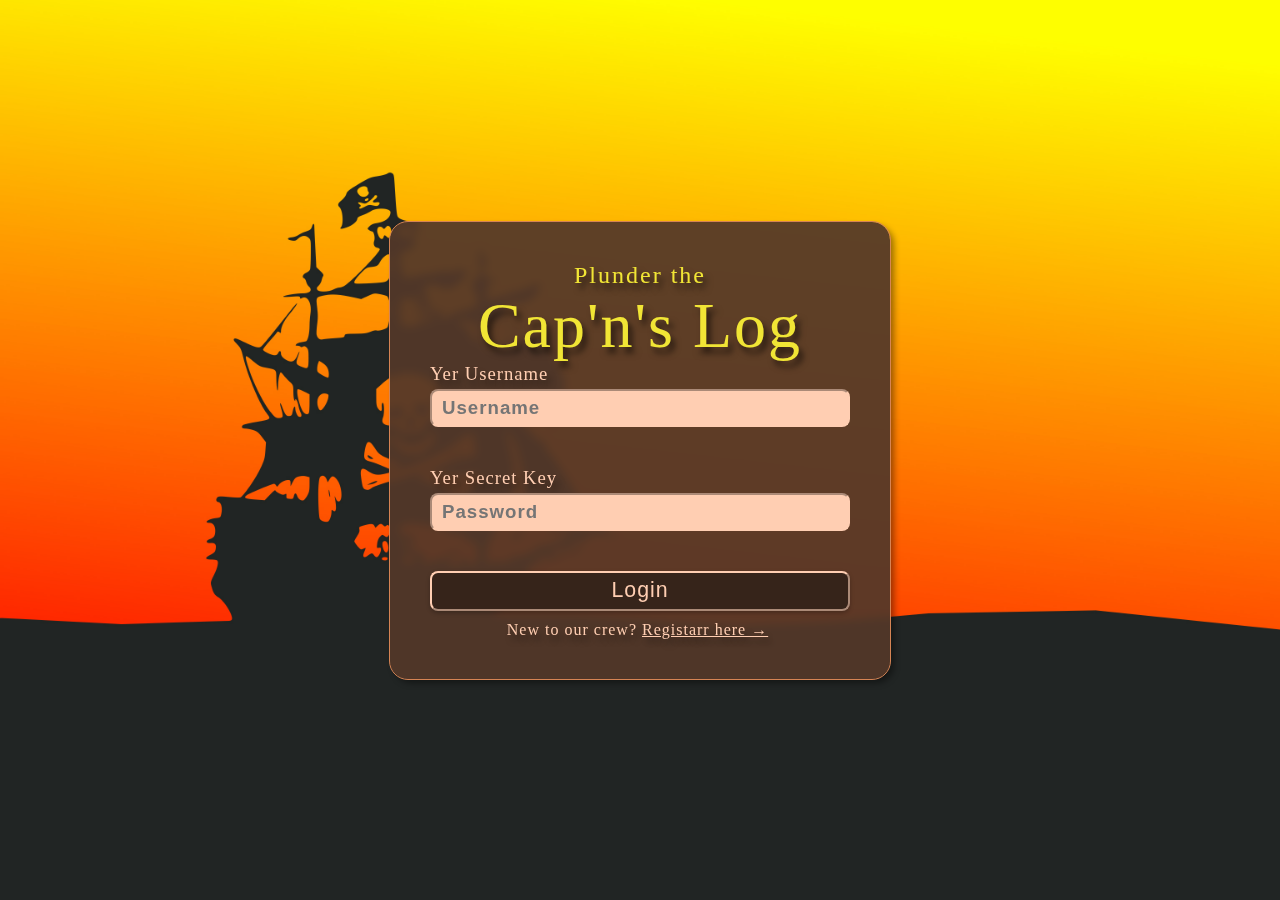
<file: index.html>
<!DOCTYPE html>
<html>
    <head>
        <title>Login</title>
        <meta charset="UTF-8">
        <link href="css/styles.css" rel="stylesheet">	
        <link href="https://fonts.googleapis.com/css?family=Ubuntu" rel="stylesheet">
        <link href="https://fonts.googleapis.com/css2?family=Pirata+One" rel="stylesheet">
        <link href="https://fonts.googleapis.com/css2?family=Trade+Winds" rel="stylesheet">
        <script type="text/javascript" src="js/global.js"></script>
      <script type="text/javascript" src="js/frontpage.js"></script>
    </head>

    <body class="loginBody">
      <div class="loginContainer">
        <div class="headerContainer loginContainerHeader">
          <span id="upperLoginHead">Plunder the</span>
          <span id="lowerLoginHead">Cap'n's Log</span>
        </div>
        <form>
          <div class="loginGroup">
            <label for="loginName">Yer Username</label>
            <input type="text" id="loginName" class="inputField" placeholder="Username" onkeydown="if(event.key=='Enter') doLogin();"/><br />
            <div class="errorContainer usernameError"></div>
          </div>

          <div class="loginGroup">
            <label for="loginPassword">Yer Secret Key</label>
            <input type="password" id="loginPassword" class="inputField" placeholder="Password" onkeydown="if(event.key=='Enter') doLogin();"/><br/>
            <div class="errorContainer passwordError"></div>
          </div>

          <div class="errorContainer invalidLoginError"></div>
          <button type="button" id="loginButton" class="buttons" onclick="doLogin();"> Login </button>
          
          <div class="createAccountLink">
            <span>New to our crew?</span><span id="createAccountPrompt" onclick="goToCreateAccount()">Registarr here →</span>
          </div>
        </form>
      </div>
    </body>
</html>
</file>
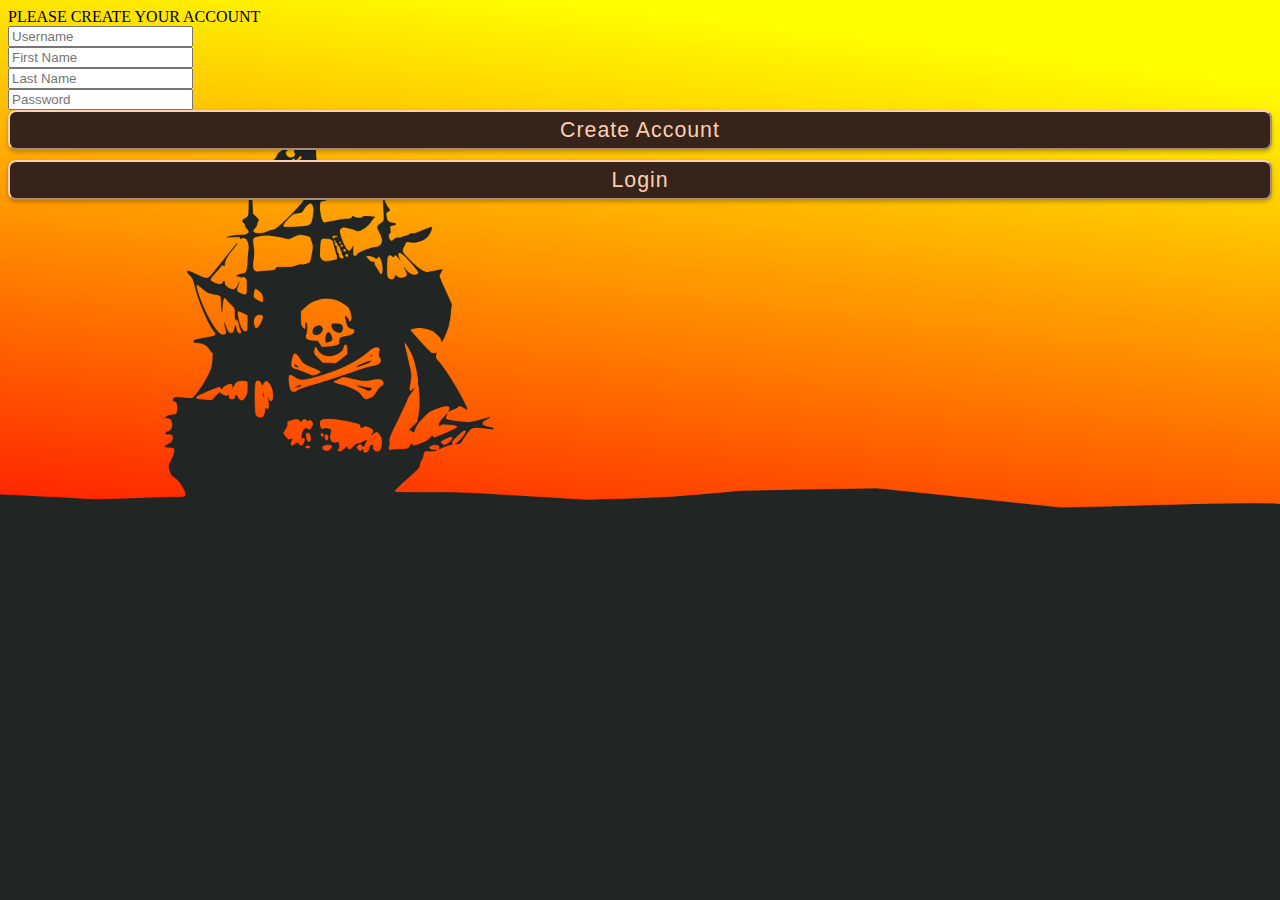
<file: createaccount.html>
<!DOCTYPE html>
<html>
    <head>
        <title>Create Account</title>
        <link href="css/styles.css" rel="stylesheet">	
        <link href="https://fonts.googleapis.com/css?family=Ubuntu" rel="stylesheet">
	    <script type="text/javascript" src="js/code.js"></script>
    </head>

    <body>
        <span id="inner-title">PLEASE CREATE YOUR ACCOUNT</span> <br />
        <input type="text" id="registerName" placeholder="Username" /><br />
        <input type="text" id="registerFirstName" placeholder="First Name" /><br />
        <input type="text" id="registerLastName" placeholder="Last Name" /><br />
        <input type="text" id="registerPassword" placeholder="Password" /><br/>
        <button type="button" id="registerAccountButton" class="buttons" onclick=""> Create Account </button>
        <button type="button" id="loginButton" class="buttons" onclick="goToLogin();"> Login</button>
        <span id="registerResult"></span>
    </body>
</html>
</file>
<file: css/styles.css>
* {
    box-sizing: border-box;
}

@font-face {
    font-family: 'Blackadder ITC Std Regular';
    src: url("../fonts/blackadder-itc/Blackadder\ ITC\ Std\ Regular.otf");
}

.pirate-scrawl {
    font-family: 'Blackadder ITC Std Regular', serif !important;
}
.typewriter-text {
    font-family: 'IM Fell DW Pica', serif !important;
}
.contactListContainer .typewriter-text {
    font-family: 'IM Fell DW Pica', serif !important;
}
.typewriter-text-capital {
    font-family: 'IM FELL English SC', serif !important;
}
.pirata-one {
    font-family: 'Pirata One', sans-serif !important;
    letter-spacing: 1px;
}
.trade-winds{
    font-family: 'Trade Winds', sans-serif !important;
}
.hidden{
    display: none  !important;
}
.underline {
    text-decoration: underline;
}
.no-hover:hover {
    pointer-events: none !important;
    background: none;
}



body 
{
    background-image: url('../imgs/pirate_ship_background.jpg');
    /* background-size: cover; */
    background-size: cover;
    background-repeat: no-repeat;
    /* background-position: top center; */
    background-color:#212524;
}

.buttons
{
    display: block;
    font-size: 30px;
    border-radius: 25px;
    width: auto;
    margin: 0 auto;
    /* font-family: 'Pirata One', sans-serif; */
    background-color: #36241a;
    color:#ffceb2;
    border-color: #ffceb2; 
}

.buttons:hover{
    background-color: #7b2e04;
    color: #fdb287;
    opacity: 80%;
}

#listPageContainer,
#searchContactContainer,
#createContactContainer,
.contactListContainer {
    display: flex;
    flex-direction: column;
    justify-content: center;
    align-items: center;
}
#listPageContainer .contactListContainer {
    padding-top: 40px;
}
#listPageContainer .contactList {
    margin-top: 20px;
    border-top: 2px solid #212524;
    border-bottom: 2px solid #212524;
    border-radius: 6px;
}
#listPageContainer h1.typewriter-text-capital{
    margin: 0 auto;
    font-size: 36px;
    max-width: 600px;   
    width: 100%;
    padding-bottom: 10px;
    text-align: center;
    border-bottom: 1px solid #212524;
    word-spacing: 4px;
    color: #212524;
}
.listPageHeader {
    color: #212524;
    text-align: center;
    max-width: 700px;
}

.contactListContainer .contactHeader {
    font-size: 18pt;
}
.contactListContainer .contactInfoGroup {
    font-size: 20pt;
}

.contactListContainer {
    max-width: 700px;
    width: 100%;
    max-height: 750px;
    height: 100%;
    min-height:700px;
    justify-content: flex-start;
    padding: 10px;
    padding-top: 40px;
    padding-bottom: 50px;

    background-image:
        repeating-linear-gradient(0deg, rgba(0,0,0,.03) 0 1px, transparent 1px 5px),
        radial-gradient(120% 100% at 50% 10%, transparent 55%, rgba(0,0,0,.08) 100%),
        url('../imgs/list_background.png');
    background-blend-mode: multiply, normal;

    background-color: #ffceb2;
    border-radius: 8px;
    word-break: break-word;
    box-shadow: 0 6px 10px rgba(0,0,0, 0.6);
    margin-bottom: 50px;
}

.contactList .contactNameGroup,
#searchContactContainer .contactList .searchMatches{
    overflow-x: auto;
    overflow-y: hidden;
    padding-right: 5px;
    white-space: nowrap;
    display: block;
}
.contactList .contactInfoGroup {
    max-width: 60%;
}
.contactList .contactInfoGroup span {
    max-width: 100%;
    overflow-x: auto;
    overflow-y: hidden;
    padding-right: 5px;
    padding-top: 5px;
    padding-left: 5px;
    padding-bottom:2px;
    white-space: nowrap;
}
.contactList .contactNameGroup span {
    padding-top: 8px;
}
#searchContactContainer .contactList .searchMatches {
    color: #a75f35;
    max-width: 40%;
    padding-left: 4px;
}
#searchContactContainer .contactList .contactNameGroup {
    max-width: 60%;
}

.searchInputContainer {
    max-width: 600px;
    width: 100%;
    /* padding-top: 30px; */
    padding-bottom: 17px;
    display: flex;
    flex-direction: column;
    align-items: center;
    border-bottom: 1pt solid #212524;
}
#searchText
{
    width: 80%;
    height: 40px;    
    font-size: 30px;
    text-align: center;
    background-color: #f0c4a9;
    border-color: #ffceb2;
}
.inputField.addContactText
{
    text-align: left;
    background-color: #f0c4a9;
    border-color: #ffceb2;
}
.newContactGroup{
    margin-bottom: 40px;
    text-align: left;
}
.newContactGroup .errorContainer{
    color: #ff2600;
    letter-spacing: 1px;
}
.newContactGroup .errorContainer #errorIcon {
    height: 1em;
    width: auto;
    filter: brightness(0) saturate(100%) invert(18%) sepia(92%) saturate(7484%) hue-rotate(2deg) brightness(103%) contrast(102%);
}
.newContactGroup label{
    letter-spacing: 1px;
    font-size: 14pt;
}
.createContactBlock.contactListContainer{
    padding-left: 100px;
    padding-right: 100px;
}
#createContactContainer h1{
    text-align: center;
    color: #212524;
    min-height: 42px;
    max-width: 700px;
}
.createContactBlock form{
    margin-top: 20px;
}
.createContactBlock .requiredNotice {
    color: #ff2600;
}
sup.requiredNotice,
sup {
    font-size: 14pt;
}

#searchText:focus {
    outline: 3pt inset #f0c4a9;
}
.inputField.addContactText:focus {
    outline: 2pt inset #f0c4a9;
}
#searchContactIcon {
    width: 40px;
    height: auto;
    object-fit: contain;
    justify-self: center;
    cursor: pointer;
}
#contactSearchResult {
    min-height: 42px;
    display: block;
    text-align: center;
    color: #212524;
}
.contactList {
    flex: 1;
    display: flex;
    flex-direction: column;
    /* justify-content: center; */
    overflow-y: auto;
    overflow-x: visible;

    max-width: 600px;
    width: 100%;
    margin-top: 20px;
    margin-right: 40px; 
    margin-left: 40px;
    margin-bottom: 0px;
    padding: 0 20px 0 20px; 

    font-size: 1.2em;
    /* font-family: 'IM Fell DW Pica', sans-serif; */
    
    border-top: 2px solid #212524;
    border-bottom: 2px solid #212524;
    border-radius: 6px;
    color: #212524;
}
.contactHeader {
    display: flex;
    justify-content:space-between;
    padding-left: 10px;
    padding-right: 10px;
    cursor: pointer;
    height: 100%;
}
.contact{
    border-bottom: 1px solid #212524;
}
.contactList .contact:last-child{
    border: none;
}
.contact[open]{
    border-bottom-width: 2px;
    border-bottom-style:dashed;
}
.contactDropdown {
    display: flex;
    justify-content: space-between;
    padding-left:17px;
    padding-bottom:10px;
}
.contact:hover {
    background-color: #a75f3544;
}
.contactInfoGroup {
    display: flex;
    flex-direction: column;
    justify-content: center;
    color: #212524;
    align-items: flex-start;
}
.contactActions {
    display: flex;
    justify-content: flex-end;
    align-items: center;
    flex-wrap:wrap;
    gap: 16px;
    margin-right: 10px;
}
.contactDropdown .contactActions button{
    background-color: transparent;
    background-size: 36px 36px; 
    background-repeat: no-repeat;
    background-position: center;
    border-radius: 50%;
    border-color: transparent;
    width: 54px;
    height: 54px;
}
#updateContactButton {
    background-image: url('../imgs/quill2.png');
}
#updateContactButton:hover {
    background-color: #80675866;
}
#deleteContactButton {
    background-image: url('../imgs/delete_contact3.png');
}
#deleteContactButton:hover {
    background-color: #f0101066;
}
#confirmUpdateButton {
    background-image: url('../imgs/confirm_update.png');
}
#confirmUpdateButton:hover {
    background-color: #3bf26f66;
}
#cancelUpdateButton {
    background-image: url('../imgs/cancel_update1.png');
}
#cancelUpdateButton:hover {
    background-color: #f0101066;
}
.contact .updateInput {
    font-weight: 100;
    background-color: #f0c4a9;
}
.contact .updateInput:focus {
    outline: 2pt inset #f0c4a9;
}
.contact .updateNameGroup {
    display:flex;
    width: 100%;
    justify-content:space-between;
    align-items: center;
    gap: 10px;
    padding-left: 10px;
    padding-right: 10px;
    height: 80px;
}
.contact .updateInfoGroup {
    display: flex;
    flex-direction: column;
    gap: 5px;
    width: 50%;
    margin-left: -12px;
}
.contact .errorContainer {
    color: #ff2600;
    font-size: 11.5pt;
}
.contact #errorIcon {
    filter: brightness(0) saturate(100%) invert(18%) sepia(92%) saturate(7484%) hue-rotate(2deg) brightness(103%) contrast(102%);

}
.firstNameGroup,
.lastNameGroup {
    display: flex;
    flex-direction: column;
    
}
#firstNameUpdate,
#lastNameUpdate {    
    font-size: 18pt;
    padding-left: 0px;
    padding-top: 10px;
    text-indent: 10px;
    height: 40px;
}


#phoneUpdate {
    font-size: 16pt;
    padding-top: 6px;
    text-indent: 10px;
    height: 30px;
}
#emailUpdate {
    font-size: 16pt;
    text-indent: 10px;
    height: 30px;
}


.headerContainer {
    /* font-family: 'Trade Winds', cursive; */
    display: flex;
    flex-direction: column;
    justify-content: center;
    text-align: center;
    text-shadow: 4px 6px 6px rgba(0,0,0, 0.6);
    letter-spacing: 2px;
}
.headerContainer.registerHeaderContainer {
    color: #212524;
    text-shadow: none;
    font-weight: 700;
}
.loginContainerHeader {
    color: rgb(241, 229, 53);
}
.headerContainer #upperLoginHead {
    font-size: 18pt;
}
.headerContainer #lowerLoginHead {
    font-size: 48pt;
}
.headerContainer #upperRegisterHead {
    font-size: 18pt;
}
.headerContainer #lowerRegisterHead {
    font-size: 64pt;
}

.inputField {
    background-color: #ffceb2;
    border-color: #ffceb2;
    color: #2b2c2b;
    width: 100%;
    text-align: left;
    /* font-family: 'IM Fell DW Pica'; */
    letter-spacing: 1px;
    font-weight: 700;
    font-size: 14pt;
    border-radius: 8px;
    height: 38px;
    padding-left: 5px;
    text-indent: 5px;
}
.inputField:focus {
    outline: 2pt solid #FFF001FF;
}
.loginBody {
    /* font-family: 'Pirata One', cursive; */
    letter-spacing: 1px;
    display: flex;
    justify-content: center;
    align-items: center;
    min-height: 100vh;
    margin: 0 auto;    
    text-shadow: 4px 6px 6px rgba(0,0,0, 0.4);
}
.loginContainer {
    background-color:#523829EE;
    box-shadow: 0 2px 4px rgba(0,0,0, 0.25);
    backdrop-filter: blur(5px);
    border-radius: 18px;
    padding: 40px;
    width: 100%;
    max-width: 500px;
    color: #ffceb2;
    box-shadow: 4px 4px 6px rgba(0,0,0, 0.4);
    outline: 1pt solid #d68454;
}
.loginContainer h2 {
    text-align: center;
    letter-spacing: 4px;
    margin-bottom: 30px;
    font-size: 4em;
}
.loginGroup {
    margin-bottom: 40px;
}
.loginGroup label {
    display: block;
    margin-bottom:4px;
    font-size: 14pt;
    font-weight: 500;
}
.errorContainer.invalidLoginError {
    justify-content: center;
}
#loginButton,
#addContactButton,
#registerAccountButton {
    width: 100%;
    border-radius: 8px;
    height: 40px;
    box-shadow: 0 2px 4px rgba(0,0,0, 0.25);
    font-size: 16pt;
    margin-bottom: 10px;
    letter-spacing: 1px;
}


.createAccountLink {
    margin-top: 10px;
    text-align: center;
}
.createAccountLink #createAccountPrompt {
    text-decoration: underline;
    cursor: pointer;
    padding: 5px;
}



.errorContainer {
    color: #FF6900;
    max-height:100%;
    width: 100%;
    font-weight: 500;
    display: flex;
    justify-content: flex-start;
    align-items: center;
    text-align: left;
    gap: 5px;
    text-shadow: none;
}
#errorIcon {
    height: 1em;
    width: auto;
    filter: brightness(0) saturate(100%) invert(47%) sepia(95%) saturate(2500%) hue-rotate(356deg) brightness(101%) contrast(101%);
}

.registerBody {
    display: flex;
    min-height: 100vh;
    margin: 0 auto;
    /* font-family:'Pirata One', sans-serif; */
    letter-spacing: 1px;
}
.headerContainer.registerHeaderContainer {
    margin-top: 40px;
    flex: 1;
    display: flex;
    flex-direction: column;
    justify-content: flex-start;
    align-items: center;
    text-align: center;
}
#registerWelcome {
    margin-bottom: 20px;
}
.registerInputContainer {
    display: flex;
    flex: 1;
    flex-direction: column;
    justify-content: center;
    align-items: center;
    background-color: rgba(82,56,41,0.9);
    backdrop-filter: blur(7px);
    color: #ffceb2;
    max-width: 40vw;
    min-width: 520px;
}
.registerInputTitle {
    margin: 40px 20px 20px 40px;
    font-size: 20pt;
    text-align: center;
    color: #FEE600FF;
    text-shadow: 4px 4px 6px rgba(0,0,0, 0.4);
}
.registerInputBlock {
    max-width: 450px;
    width: 100%;
    margin-bottom: 55px;
}
.registerInputBlock.registerAccount {
    margin-bottom: 10px;
}
.registerLabel {
    text-align: left;
    display: block;
    font-weight: 500;
    font-size: 14pt;
    margin-bottom: 4px;
}
.requiredSymbol {
    color: #fe7f35;
}
.requiredNotice {
    text-align: center;
    color: #ff8640;
    font-weight: 500;
    font-size: 10.5pt;
    margin-bottom: 10px;
}
.registerInputBlock.loginReturn {
    text-align:center;
}
#loginReturn{
    text-decoration: underline;
    cursor: pointer;
    padding: 5px;
}
@media (max-width: 1080px){
    .registerBody {
        flex-direction: column;
    }
    .registerInputContainer {
        max-width: 100%;
        width: 100%;
        min-height: 140px;
        max-height: 100%;
        flex: 1;
    }
    .headerContainer.registerHeaderContainer {
        background: none;
        align-items: center;
        margin-top: 10px;
        margin-bottom: 0px;
        max-height: 160px;
    }
}

.landingPageBody  {
    /* background-image: url('../imgs/pirate_ship_background.jpg');
    background-size: cover;
    background-repeat: no-repeat;
    background-position: top center;
    background-color:#212524; */
    height: 100vh;

    margin: 0 auto;
}




.navbar{
    /* font-family: 'IM Fell English SC', serif; */
    display: flex;
    align-items: center;
    background: #523829EE;
    color: #ffceb2;
    padding: 5px 0;
    font-size: 24px;
    font-weight: bold;
    margin: 0 auto;
    width: 100%;
}
.navbar a{
    cursor: pointer;
    padding: 15px 2px;
    text-decoration: none;
    display: inline-block;
    width: 160px;
    text-align: center;
    font-size: 24pt;
}

.navbar .center {
    display: flex;
    justify-content: center;
    align-items: center;
}
.navbar .right {
    display: flex;
    justify-content: center;
}
.navbar .left {
    display: flex;
    justify-content: center;
}

.navbar .left,
.navbar .right {
    flex: 1 1 0;
}
.navbar .center {
    flex: 0 0 auto;
}


.navbar .left a:hover, .navbar .center a:hover {
    background-color: #ffd700;
    color: #212524;
}

.navbar .right a.logout:hover {
    background-color: #d1671f;
    color: #212524;
}

.navbar .left a .icon,
.navbar .center a .icon,
.navbar .right a .icon{
    width:32px; 
    height: 32px;
    margin-right:2px;
    vertical-align:middle;
}

.navbar .left a:hover #aboutIcon{
    content: url("../imgs/about_pirate_hover.png");
}

.navbar .center a:hover #contactListIcon{
    content: url("../imgs/contact_list_chest_hover.png");
}
.navbar .center a:hover #searchIcon{
    content: url("../imgs/search_contact_spyglass_hover.png");
}
.navbar .center a:hover #addContactIcon{
    content: url("../imgs/add_contact_hover.png");
}

.navbar .right a:hover #logoutIcon{
    content: url("../imgs/logout_palm_hover.png");
}

.navbar .center a + a {
    border-left: 2px solid #ffceb2;
}

.frontpageContainer #the4pirates {
  display:inline-block;
  margin:auto;
  transition: filter 250ms ease;
  filter: grayscale(0%);
}

.frontpageContainer #the4pirates:hover {
   filter: hue-rotate(-20deg) saturate(0.9) brightness(0.8);
}
.frontpageContainer a {
  display: inline-block; 
  margin:auto;
}

.frontpageContainer {
  text-align: center; /* centers inline content inside it */
}

.chevron {
    display: inline-block;
    font-size: 14pt;
    color: #212524;
    vertical-align: middle;
    transform: rotate(-90deg);
}
.contact[open] .chevron {
    transform: rotate(0deg);
}

#aboutContainer{
    display: flex;
    flex-direction: column;
    justify-content: center;
    align-items: center;
}
#aboutContainer h1{
    max-width: 700px;
    color: #212524;
}
</file>
